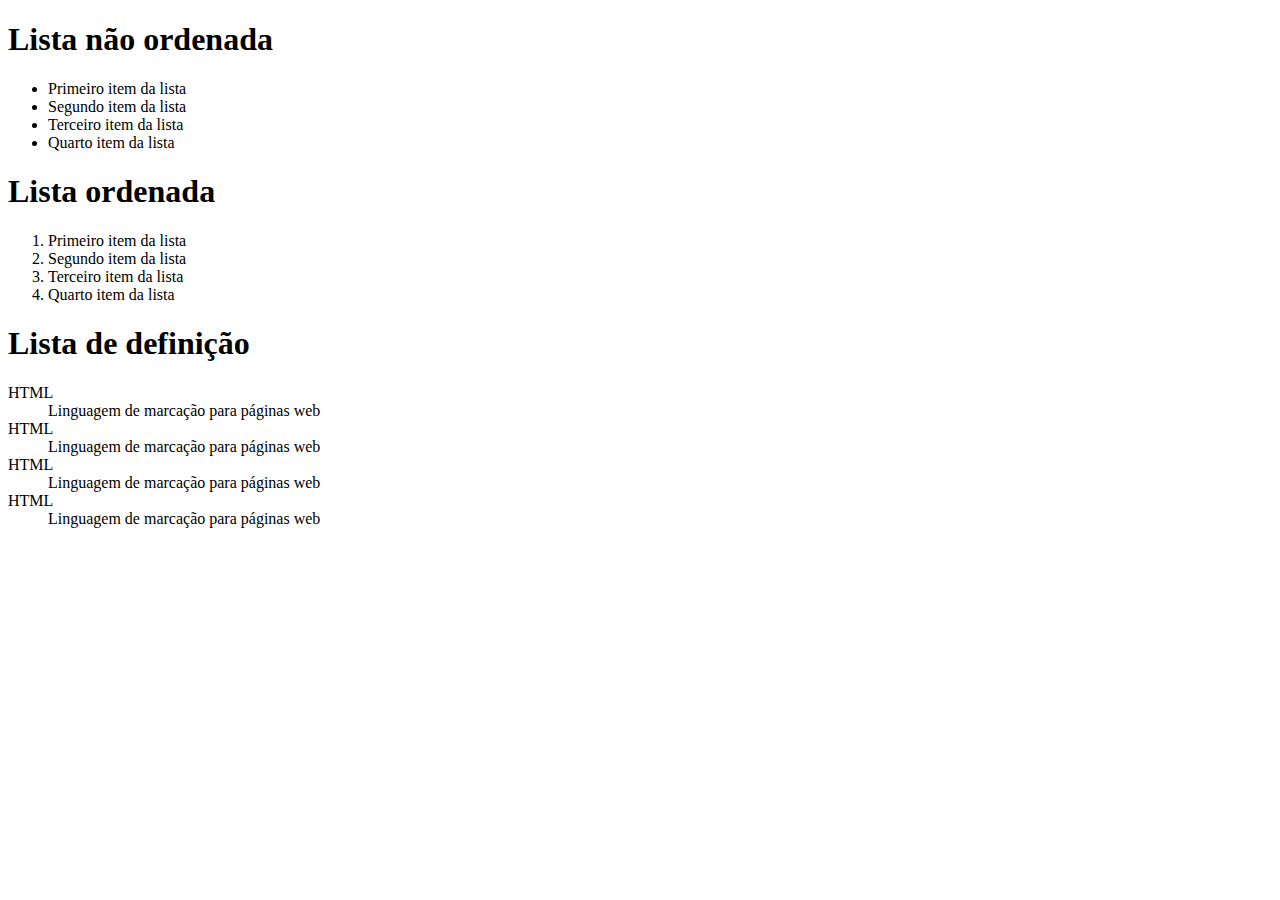
<file: listas.html>
<!doctype html>
<html>
	<head>
		<title>Título do documento</title>
		<meta charset="utf-8" />
	</head>

	<body>
		<!-- Aqui inicia a primeira lista -->
		<h1>Lista não ordenada</h1>
		<ul>
			<li>Primeiro item da lista</li>
			<li>Segundo item da lista</li>
			<li>Terceiro item da lista</li>
			<li>Quarto item da lista</li>
		</ul><!-- Aqui termina a primeira lista -->

		<h1>Lista ordenada</h1>
		<ol>
			<li>Primeiro item da lista</li>
			<li>Segundo item da lista</li>
			<li>Terceiro item da lista</li>
			<li>Quarto item da lista</li>
		</ol>

		<h1>Lista de definição</h1>
		<dl>
		<dt>HTML</dt>
		<dd>Linguagem de marcação para páginas web</dd>
		<dt>HTML</dt>
		<dd>Linguagem de marcação para páginas web</dd>
		<dt>HTML</dt>
		<dd>Linguagem de marcação para páginas web</dd>
		<dt>HTML</dt>
		<dd>Linguagem de marcação para páginas web</dd>
		</dl>
	</body>
</html>
</file>
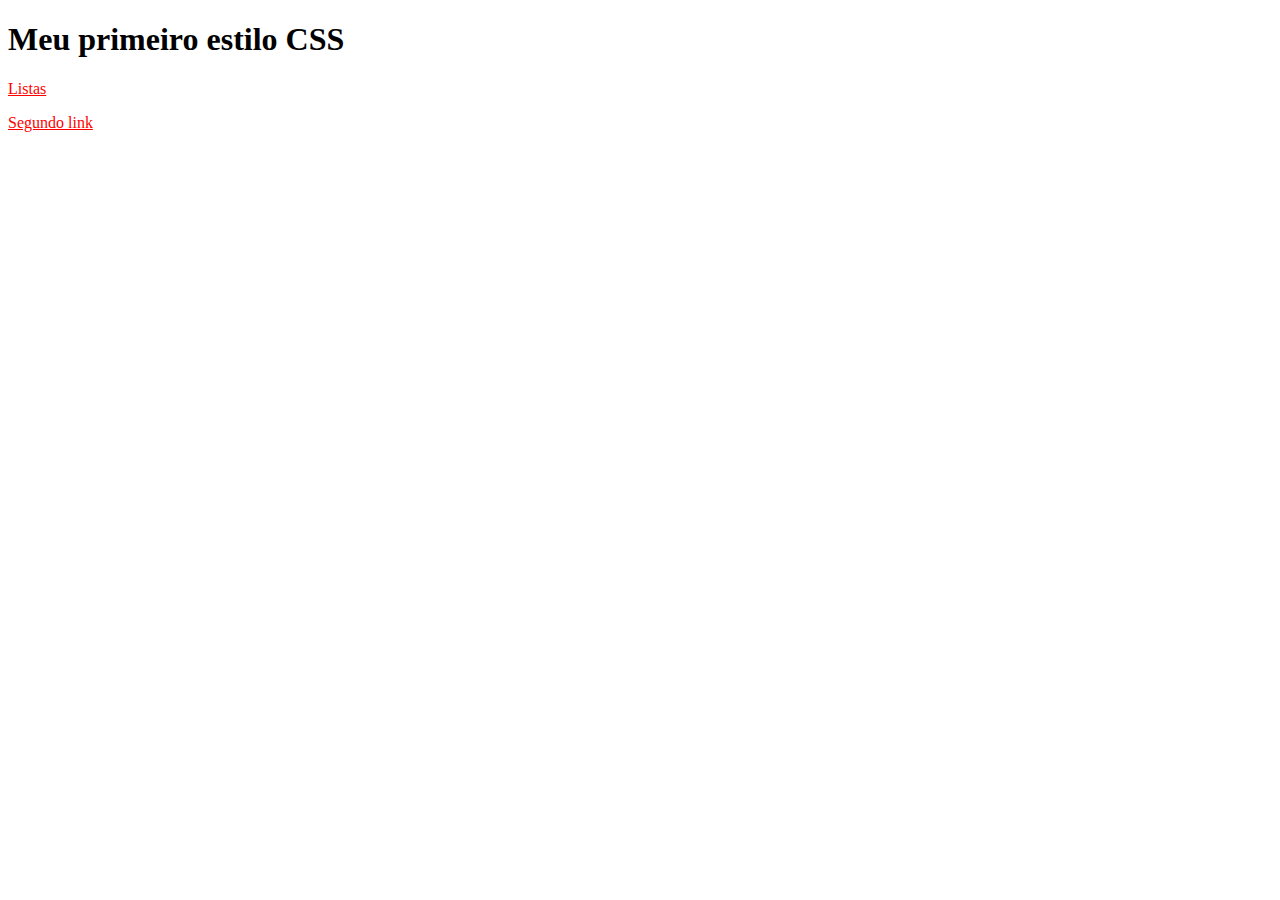
<file: primeiro-estilo.html>
<!doctype html>

<html>
<head>
<title>Título do documento</title>
<meta charset="utf-8" />
<style type="text/css">
	a{
		color:red; 
		text-decoration: none
		font-size:18px;
	}
</style>

</head>

<body>
<h1>Meu primeiro estilo CSS</h1>
<p><a href="/Users/daphnymarcondes/Documents/HTML/pa%CC%81gina%201.html">Listas</a></p>
<p><a href="/Users/daphnymarcondes/Documents/HTML/pa%CC%81gina%201.html">Segundo link</a></p>
</body>
</html>
</file>
